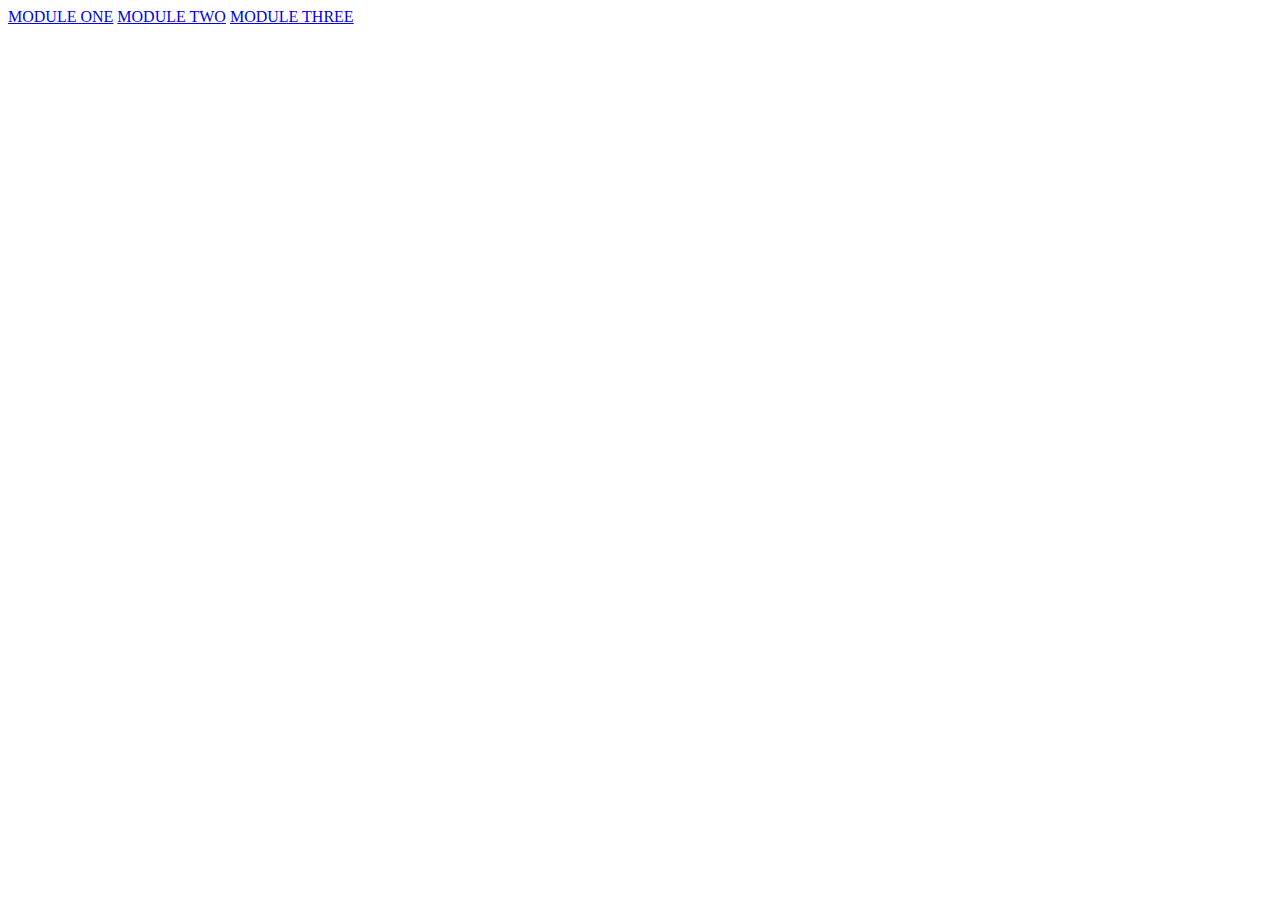
<file: index.html>
<!DOCTYPE html>
<html lang="en">
<head>
    <meta charset="UTF-8">
    <meta http-equiv="X-UA-Compatible" content="IE=edge">
    <meta name="viewport" content="width=device-width>, initial-scale=1.0">
    <title>Document</title>
</head>
<body>
    <a href="programing1.html">MODULE ONE</a>
    <a href="programing2.html">MODULE TWO</a>
    <a href="programing3.html">MODULE THREE</a>
</body>
</html>
</file>
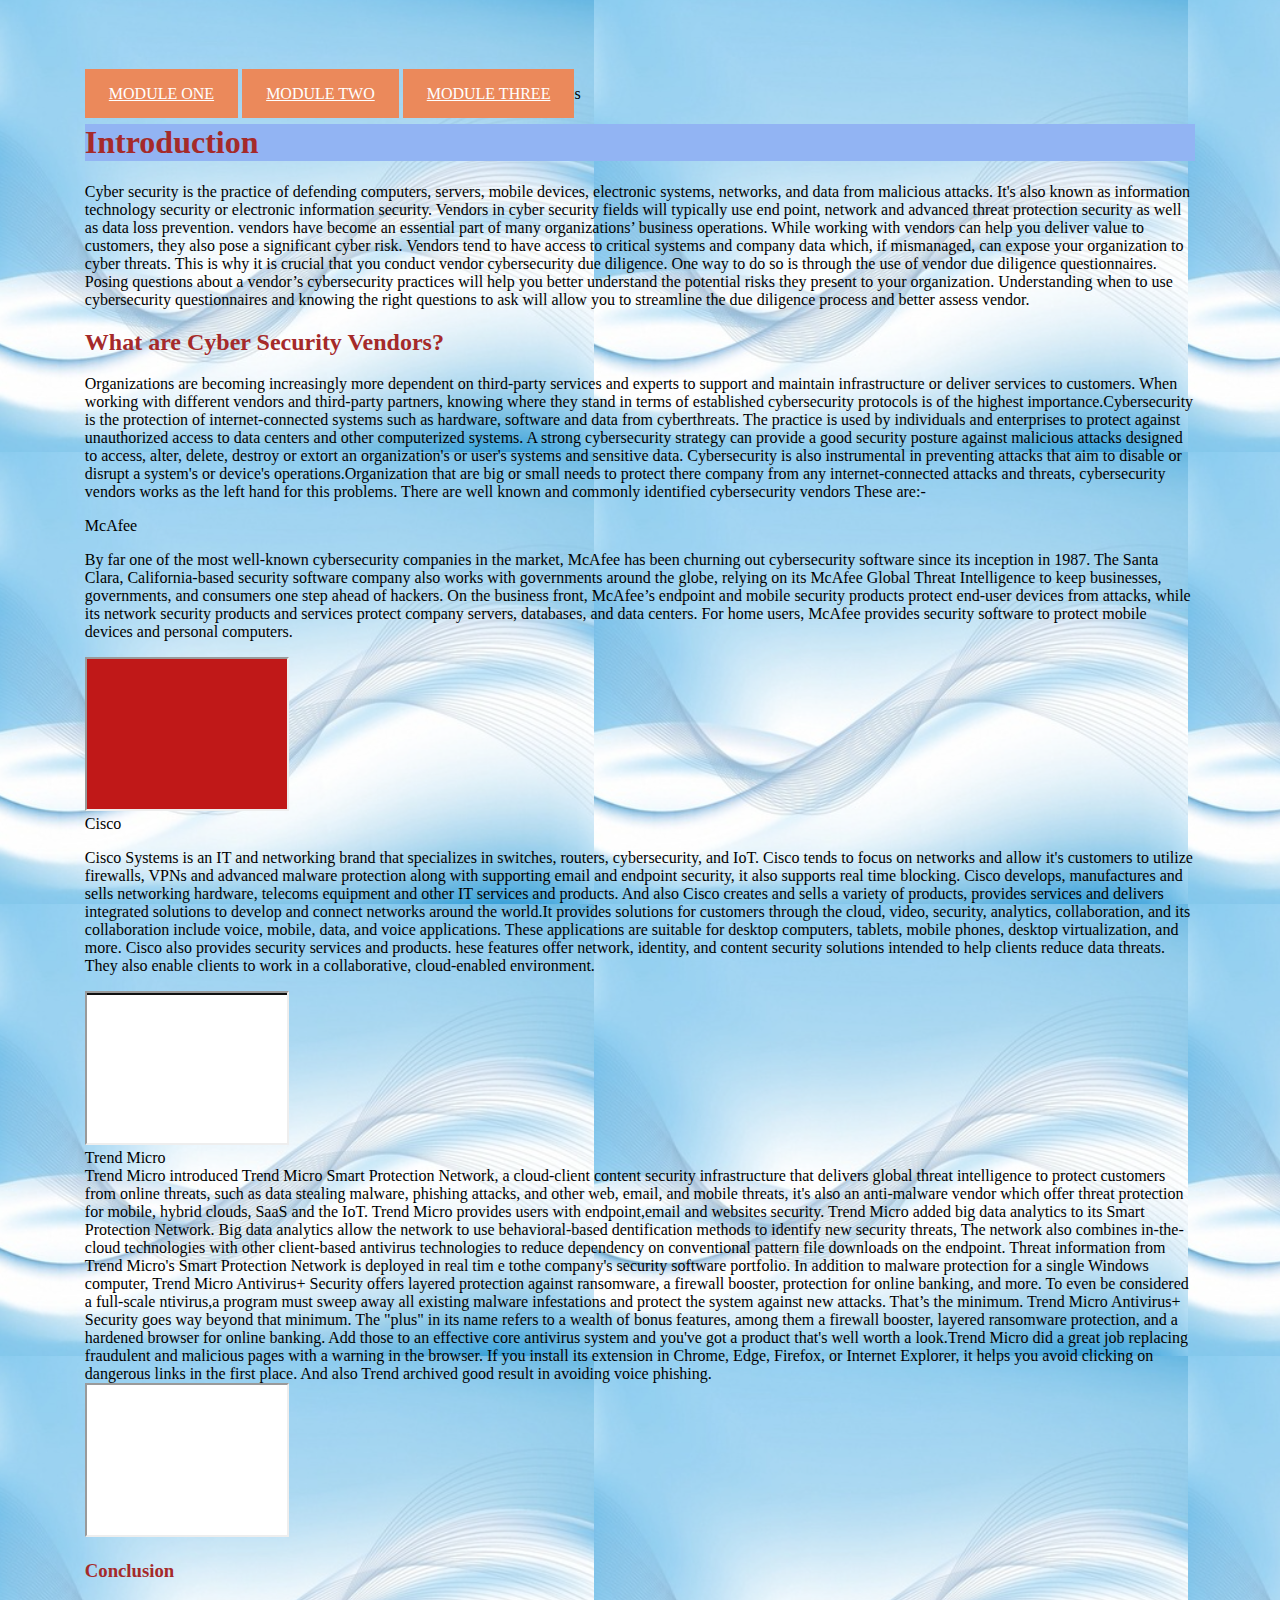
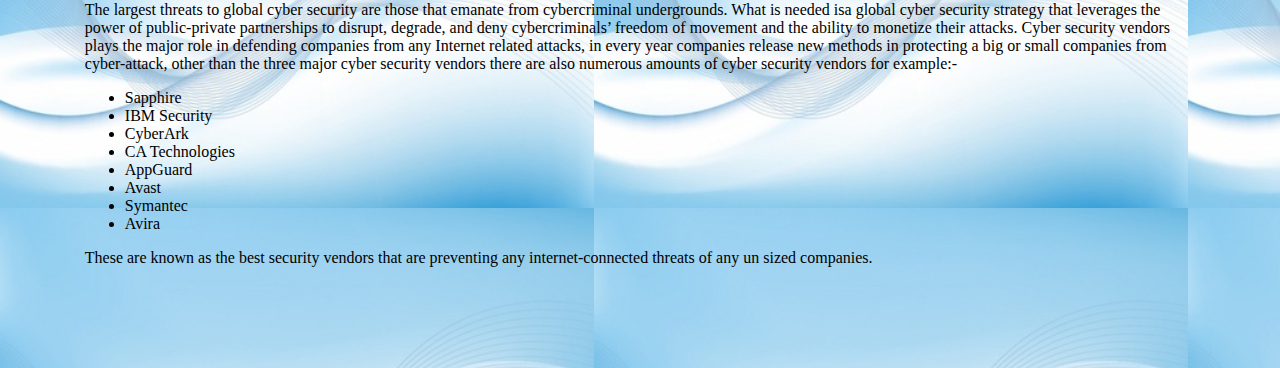
<file: programing1.html>
<!DOCTYPE html>
<html lang="en">
<head>
    <meta charset="UTF-8">
    <meta http-equiv="X-UA-Compatible" content="IE=edge">
    <meta name="viewport" content="width=device-width, initial-scale=1.0">
    <title>cybersecurity Vendors</title>
    <a href="programing1.html">MODULE ONE</a>
    <a href="programing2.html">MODULE TWO</a>
    <a href="programing3.html">MODULE THREE</a>s
</head>
<link rel="stylesheet" type="text/css" href="hiwi css.css">
<body>
    <h1>Introduction </h1>
    <p>Cyber security is the practice of defending computers, servers, mobile devices, electronic systems, networks, and data from malicious attacks. It's also known as 
        information technology security or electronic information security. Vendors in cyber security fields will typically use end point, network and 
        advanced threat protection security as well as data loss prevention.  vendors have become an essential part of many organizations’ business operations. While working with vendors can help you deliver value to customers, they also pose a significant cyber risk. Vendors tend to have access to critical systems and company data which, if mismanaged, can expose your organization to cyber threats.
        This is why it is crucial that you conduct vendor cybersecurity due diligence. One way to do so is through the use of vendor due diligence questionnaires. Posing 
        questions about a vendor’s cybersecurity practices will help you better understand the potential risks they present to your organization. Understanding when to use
         cybersecurity questionnaires and knowing the right questions to ask will allow you to streamline the due diligence process and better assess vendor. 
        </p>
    <h2>What are Cyber Security Vendors?</h2>
    <p>Organizations are becoming increasingly more dependent on third-party services and experts to support and maintain infrastructure or deliver services to 
        customers. When working with different vendors and third-party partners, knowing where they stand in terms of established cybersecurity protocols is of 
        the highest importance.Cybersecurity is the protection of internet-connected systems such as hardware, software and data from cyberthreats. The practice is used
        by individuals and enterprises to protect against unauthorized access to data centers and other computerized systems.  A strong cybersecurity strategy can 
        provide a good security posture against malicious attacks designed to access, alter, delete, destroy or extort an organization's or user's systems and sensitive 
        data. Cybersecurity is also instrumental in preventing attacks that aim to disable or disrupt a system's or device's operations.Organization that are big or
        small needs to protect there company from any internet-connected attacks and threats, cybersecurity vendors works as the left hand for this problems. 
        There are well known and commonly identified cybersecurity vendors These are:-
    <dd><dt>McAfee</dt><dl>By far one of the most well-known cybersecurity companies in the market, McAfee has been churning out cybersecurity software since its inception 
        in 1987. The Santa Clara, California-based security software company also works with governments around the globe, relying on its McAfee Global Threat Intelligence 
        to keep businesses, governments, and consumers one step ahead of hackers. On the business front, McAfee’s endpoint and mobile security products protect end-user
        devices from attacks, while its network security products and services protect company servers, databases, and data centers.
        For home users, McAfee provides security software to protect mobile devices and personal computers.</dl></dd>
    <iframe src="McAfee.png" width="200cm"></iframe>
    <dd><dt>Cisco</dt><dl>Cisco Systems is an IT and networking brand that specializes in switches, routers, cybersecurity, and IoT. Cisco tends to focus on networks and 
        allow it's customers to utilize firewalls, VPNs and advanced malware protection along with supporting email and endpoint security, it also supports real time
        blocking. Cisco develops, manufactures and sells networking hardware, telecoms equipment and other IT services and products. And also Cisco creates and sells a
        variety of products, provides services and delivers integrated solutions to develop and connect networks around the world.It provides solutions for
        customers through the cloud, video, security, analytics, collaboration, and its collaboration include voice, mobile, data, and voice applications. These 
        applications are suitable for desktop computers, tablets, mobile phones, desktop virtualization, and more. Cisco also provides security services and products. 
        hese features offer network, identity, and content security solutions intended to help clients reduce data threats. They also enable clients to work in a 
        collaborative, cloud-enabled environment.</dl></dd>
      <iframe src="cisco.png" width="200cm"></iframe>
    <dd><dt>Trend Micro </dt><d1>Trend Micro introduced Trend Micro Smart Protection Network, a cloud-client content security infrastructure that delivers global threat
      intelligence to protect customers from online threats, such as data stealing malware, phishing attacks, and other web, email, and mobile threats, it's also an
      anti-malware vendor which offer threat protection for mobile, hybrid clouds, SaaS and the IoT. Trend Micro provides users with endpoint,email and websites 
      security. Trend Micro added big data analytics to its Smart Protection Network. Big data analytics allow the network to use behavioral-based 
      dentification methods to identify new security threats, The network also combines in-the-cloud technologies with other client-based antivirus technologies to
      reduce dependency on conventional pattern file downloads on the endpoint. Threat information from Trend Micro's Smart Protection Network is deployed in 
      real tim e tothe company's security software portfolio. In addition to malware protection for a single Windows computer, Trend Micro
      Antivirus+ Security offers layered protection against ransomware, a firewall booster, protection for online banking, and more. To even be  considered a full-scale 
      ntivirus,a program must sweep away all existing malware infestations and protect the system against new attacks. That’s the minimum. Trend Micro Antivirus+
      Security goes way beyond that minimum. The "plus" in its name refers to a wealth of bonus features, among them a firewall booster, layered ransomware protection, 
      and a hardened browser for online banking. Add those to an effective core antivirus system and you've got a product that's well worth a look.Trend Micro 
      did a great job replacing fraudulent and malicious pages with a warning in the browser. If you install its extension in Chrome, Edge, Firefox, or Internet 
      Explorer, it helps you avoid clicking on dangerous links in the first place. And also Trend archived good result in avoiding voice phishing.</d1></dd>
    <br><iframe src="trendmicro.png" width="200cm"></iframe>
    <h3>Conclusion </h3>
    <p> The largest threats to global cyber security are those that emanate from cybercriminal undergrounds. What is needed isa global cyber security strategy that
         leverages the power of public-private partnerships to disrupt, degrade, and deny cybercriminals’ freedom of movement and the ability to monetize 
         their attacks. Cyber security vendors plays the major role in defending companies from any Internet related attacks, in every year
         companies release new methods in protecting a big or small companies from cyber-attack, other than the three major cyber security vendors 
         there are also numerous amounts of cyber security vendors for example:- 
         <ul><li>Sapphire</li>
         <li>IBM Security</li>
         <li>CyberArk</li>
         <li>CA Technologies </li>
         <li>AppGuard</li>
         <li>Avast</li>
         <li>Symantec</li>
         <li>Avira</li></ul>
         These are known as the best security vendors that are preventing any internet-connected threats of any un sized companies.</p>
</body>
</html>
</file>
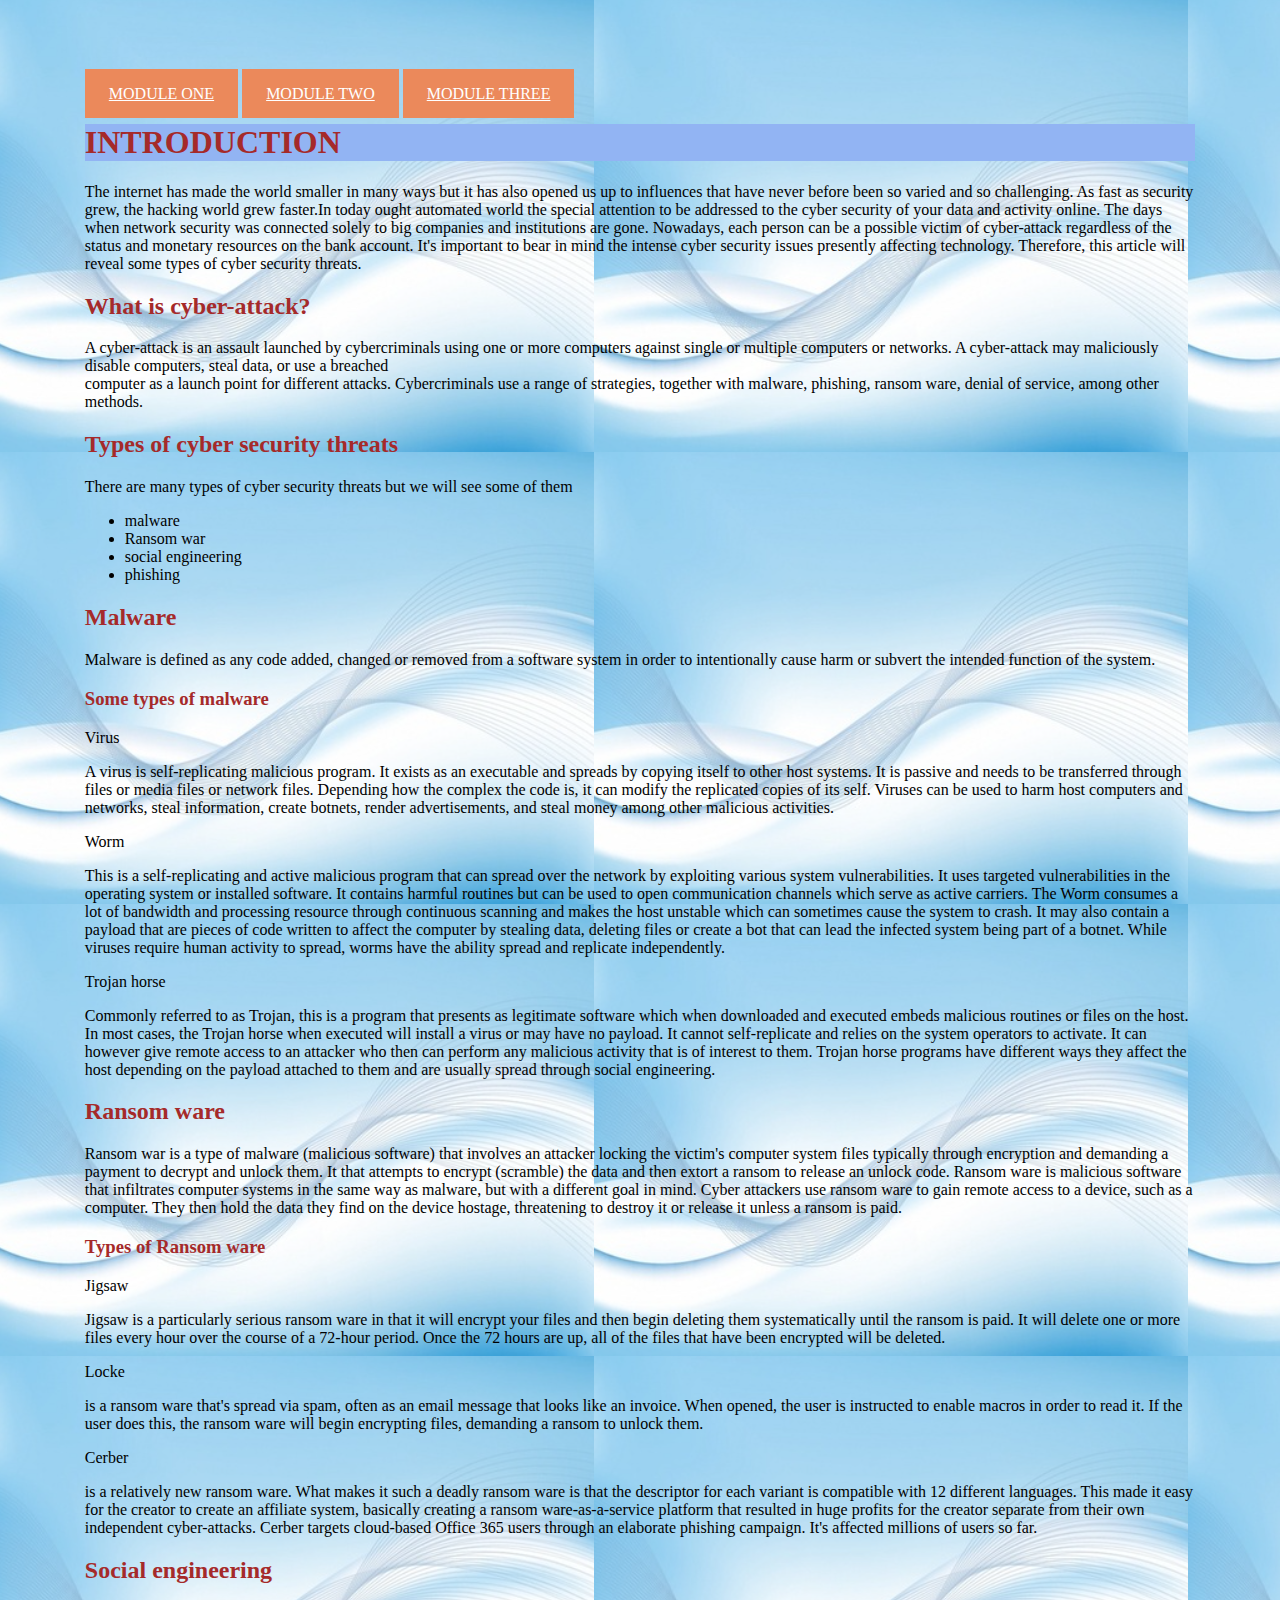
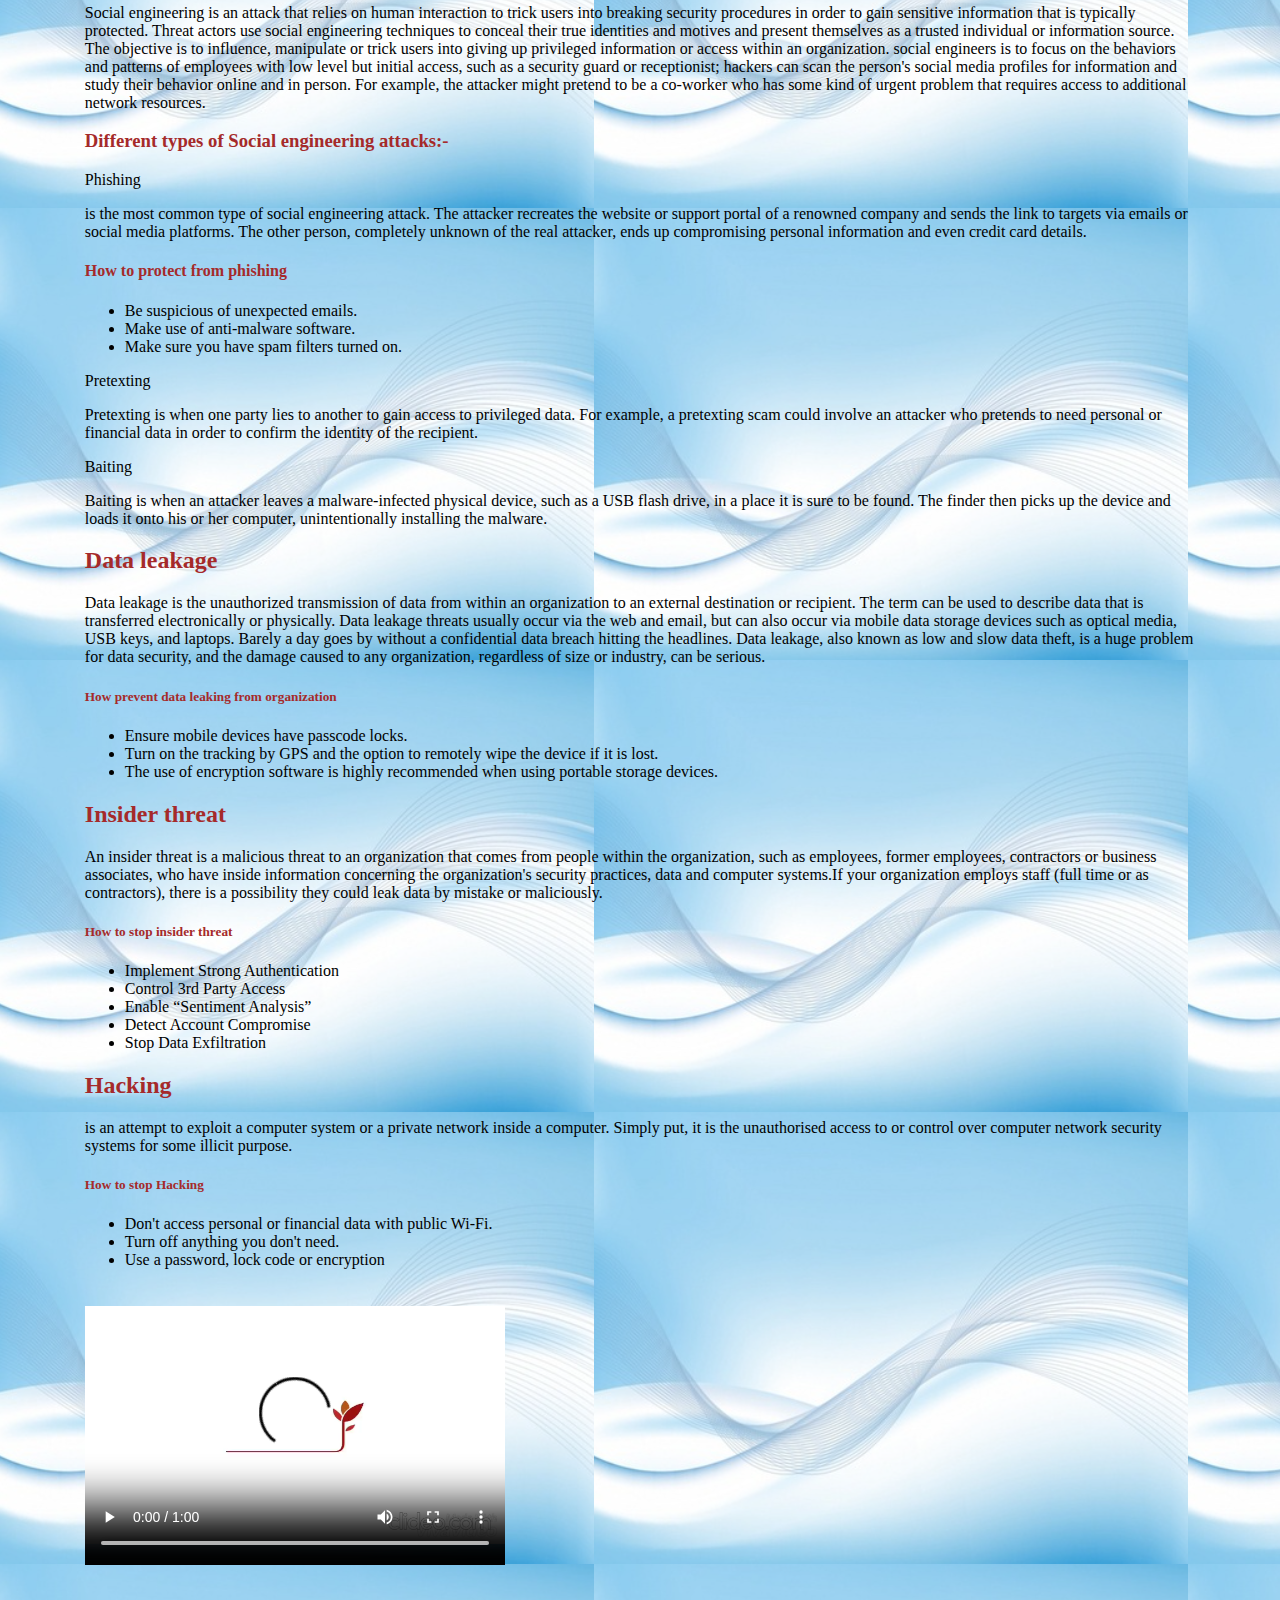
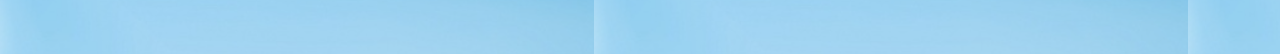
<file: programing2.html>
<!DOCTYPE html>
<html lang="en">
<head>
    <meta charset="UTF-8">
    <meta http-equiv="X-UA-Compatible" content="IE=edge">
    <meta name="viewport" content="width=device-width, initial-scale=1.0">
    <title>Cybersecurity Threat</title>
    <a href="programing1.html">MODULE ONE</a>
    <a href="programing2.html">MODULE TWO</a>
    <a href="programing3.html">MODULE THREE</a>
</head>
<link rel="stylesheet" type="text/css" href="hiwi css.css">
<body>
    <h1>INTRODUCTION</h1>
    <p>The internet has made the world smaller in many ways but it has also opened us up to influences that have never before been so 
      varied and so challenging. As fast as security grew, the hacking world grew faster.In today ought automated world the special 
    attention to be addressed to the cyber security of your data and activity online. The days when network security was connected 
    solely to big companies and institutions are gone. Nowadays, each person can be a possible victim of cyber-attack regardless of the
     status and monetary resources on the bank account. It's important to bear in mind the intense cyber security issues presently 
     affecting technology. Therefore, this article will reveal some types of cyber security threats. 
    </p>
   <h2>What is cyber-attack?</h2>
   <p>A cyber-attack is an assault launched by cybercriminals using one or more computers against single or multiple computers or networks. A cyber-attack may maliciously disable computers, steal data, or use a breached <br> computer as a launch point for different attacks. Cybercriminals use a range of strategies, together with malware, phishing, ransom ware, denial of service, among other methods.</p>
   <h2>Types of cyber security threats </h2>
   <p>There are many types of cyber security threats but we will see some of them</p><ul><li>malware </li>
   <li>Ransom war</li>
   <li>social engineering</li>
   <li>phishing</li></ul>
   <h2>Malware</h2>
   <p>Malware is defined as any code added, changed or removed from a software system in order to intentionally cause harm or subvert 
       the intended function of the system.</p>
    <h3>Some types of malware </h3>
    <dd><dt>Virus</dt><dl> A virus is self-replicating malicious program. It exists as an executable and spreads by copying itself to
         other host systems. It is passive and needs to be transferred through files or media files or network files. Depending how the 
         complex the code is, it can modify the replicated copies of its self. Viruses can be used to harm host computers and networks, 
         steal information, create botnets, render advertisements, and steal money among other malicious activities.</dl></dd>
    <dd><dt>Worm</dt><dl>This is a self-replicating and active malicious program that can spread over the network by exploiting various 
        system vulnerabilities. It uses targeted vulnerabilities in the operating system or installed software. It contains harmful routines 
        but can be used to open communication channels which serve as active carriers. The Worm consumes a lot of bandwidth and processing 
        resource through continuous scanning and makes the host unstable which can sometimes cause the system to crash. It may also contain 
        a payload that are pieces of code written to affect the computer by stealing data, deleting files or create a bot that can lead the 
        infected system being part of a botnet. While viruses require human activity to spread, worms have the ability spread and replicate 
        independently.</dl></dd>
    <dd><dt>Trojan horse</dt><dl>Commonly referred to as Trojan, this is a program that presents as legitimate software which when 
        downloaded and executed embeds malicious routines or files on the host. In most cases, the Trojan horse when executed will 
        install a virus or may have no payload. It cannot self-replicate and relies on the system operators to activate. It can however 
        give remote access to an attacker who then can perform any malicious activity that is of interest to them. Trojan horse programs 
        have different ways they affect the host depending on the payload attached to them and are usually spread through social
        engineering.</dl></dd>
    <h2>Ransom ware</h2>
    <p>Ransom war is a type of malware (malicious software) that involves an attacker locking the victim's computer system files 
        typically through encryption and demanding a payment to decrypt and unlock them. It that attempts to encrypt (scramble) the 
        data and then extort a ransom to release an unlock code. Ransom ware is malicious software that infiltrates computer systems 
        in the same way as malware, but with a different goal in mind. Cyber attackers use ransom ware to gain remote access to a device, 
        such as a computer. They then hold the data they find on the device hostage, threatening to destroy it or release it unless a 
        ransom is paid.</p>
    <h3>Types of Ransom ware</h3>
    <dd><dt>Jigsaw </dt><dl>Jigsaw is a particularly serious ransom ware in that it will encrypt your files and then begin deleting 
        them systematically until the ransom is paid. It will delete one or more files every hour over the course of a 72-hour period. 
        Once the 72 hours are up, all of the files that have been encrypted will be deleted.</dl></dd>
    <dd><dt>Locke</dt><dl>is a ransom ware that's spread via spam, often as an email message that looks like an invoice. When opened, 
        the user is instructed to enable macros in order to read it. If the user does this, the ransom ware will begin encrypting files, 
        demanding a ransom to unlock them.</dl></dd>
    <dd><dt>Cerber</dt><dl>is a relatively new ransom ware. What makes it such a deadly ransom ware is that the descriptor for each 
        variant is compatible with 12 different languages. This made it easy for the creator to create an affiliate system, basically 
        creating a ransom ware-as-a-service platform that resulted in huge profits for the creator separate from their own independent 
        cyber-attacks. Cerber targets cloud-based Office 365 users through an elaborate phishing campaign. It's affected millions of 
        users so far.</dl></dd>
    <h2>Social engineering</h2>
    <p>Social engineering is an attack that relies on human interaction to trick users into breaking security procedures in order to 
        gain sensitive information that is typically protected. Threat actors use social engineering techniques to conceal their true 
        identities and motives and present themselves as a trusted individual or information source. The objective is to influence, 
        manipulate or trick users into giving up privileged information or access within an organization. social engineers is 
        to focus on the behaviors and patterns of employees with low level but initial access, such as a security guard or receptionist; 
        hackers can scan the person's social media profiles for information and study their behavior online and in person.
        For example, the attacker might pretend to be a co-worker who has some kind of urgent problem that requires access to additional 
        network resources.</p>
    <h3>Different types of Social engineering attacks:-</h3>
    <dd><dt>Phishing</dt><dl>is the most common type of social engineering attack. The attacker recreates the website or support portal 
        of a renowned company and sends the link to targets via emails or social media platforms. The other person, completely unknown of 
        the real attacker, ends up compromising personal information and even credit card details.</dl></dd>
    <h4>How to protect from phishing</h4><ul><li>Be suspicious of unexpected emails.</li>
    <li>Make use of anti-malware software.</li>
    <li>Make sure you have spam filters turned on.</li></ul>
    <dd><dt>Pretexting</dt><dl>Pretexting is when one party lies to another to gain access to privileged data. For example, a pretexting 
        scam could involve an attacker who pretends to need personal or financial data in order to confirm the identity of the recipient.
    </dl></dd>
    <dd><dt>Baiting</dt><dl>Baiting is when an attacker leaves a malware-infected physical device, such as a USB flash drive, in a place 
        it is sure to be found. The finder then picks up the device and loads it onto his or her computer, unintentionally installing the 
        malware.</dl></dd>
    <h2>Data leakage</h2>
    <p>Data leakage is the unauthorized transmission of data from within an organization to an external destination or recipient. 
        The term can be used to describe data that is transferred electronically or physically. Data leakage threats usually occur via 
        the web and email, but can also occur via mobile data storage devices such as optical media, USB keys, and laptops.
        Barely a day goes by without a confidential data breach hitting the headlines. Data leakage, also known as low and slow data 
        theft, is a huge problem for data security, and the damage caused to any organization, regardless of size or industry, can be serious.
        </p>
    <h5>How prevent data leaking from organization </h5><ul><li>Ensure mobile devices have passcode locks.</li>
    <li>Turn on the tracking by GPS and the option to remotely wipe the device if it is lost.</li>
    <li>The use of encryption software is highly recommended when using portable storage devices.</li></ul>
    <h2>Insider threat</h2>
    <p>An insider threat is a malicious threat to an organization that comes from people within the organization, such as employees, 
        former employees, contractors or business associates, who have inside information concerning the organization's security 
        practices, data and computer systems.If your organization employs staff (full time or as contractors), there is a possibility 
        they could leak data by mistake or maliciously.
    <h5>How to stop insider threat</h5><ul><li>Implement Strong Authentication</li>
    <li>Control 3rd Party Access</li>
    <li>Enable “Sentiment Analysis”</li>
    <li>Detect Account Compromise</li>
    <li>Stop Data Exfiltration</li></ul>
    <h2>Hacking</h2>
    <p>is an attempt to exploit a computer system or a private network inside a computer. Simply put, it is the unauthorised access to 
        or control over computer network security systems for some illicit purpose.</p>
    <h5>How to stop Hacking</h5><ul><li>Don't access personal or financial data with public Wi-Fi.</li>
    <li>Turn off anything you don't need.</li>
    <li>Use a password, lock code or encryption</li></ul>
    <video width="420" height="280" controls>
    <source src="cybersecurity.mp4"/>
    </video>
</body>
</html>
</file>
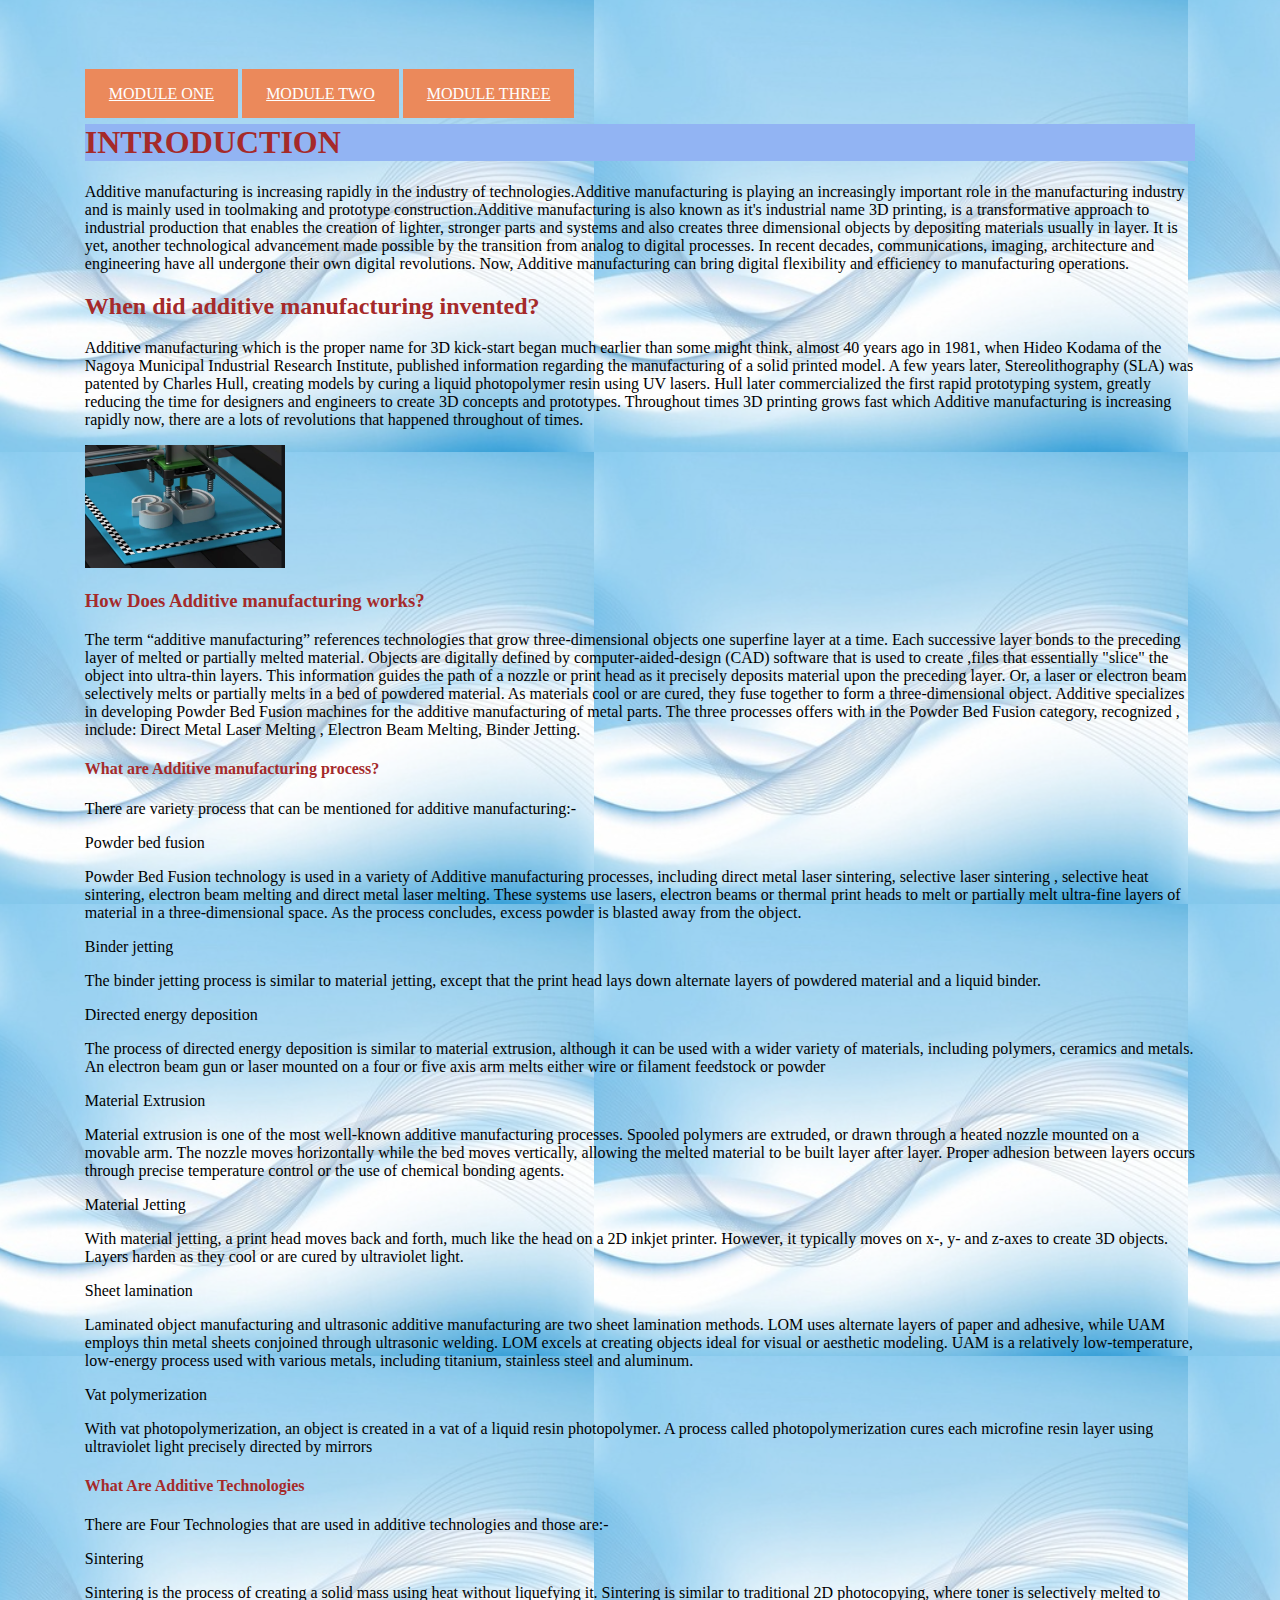
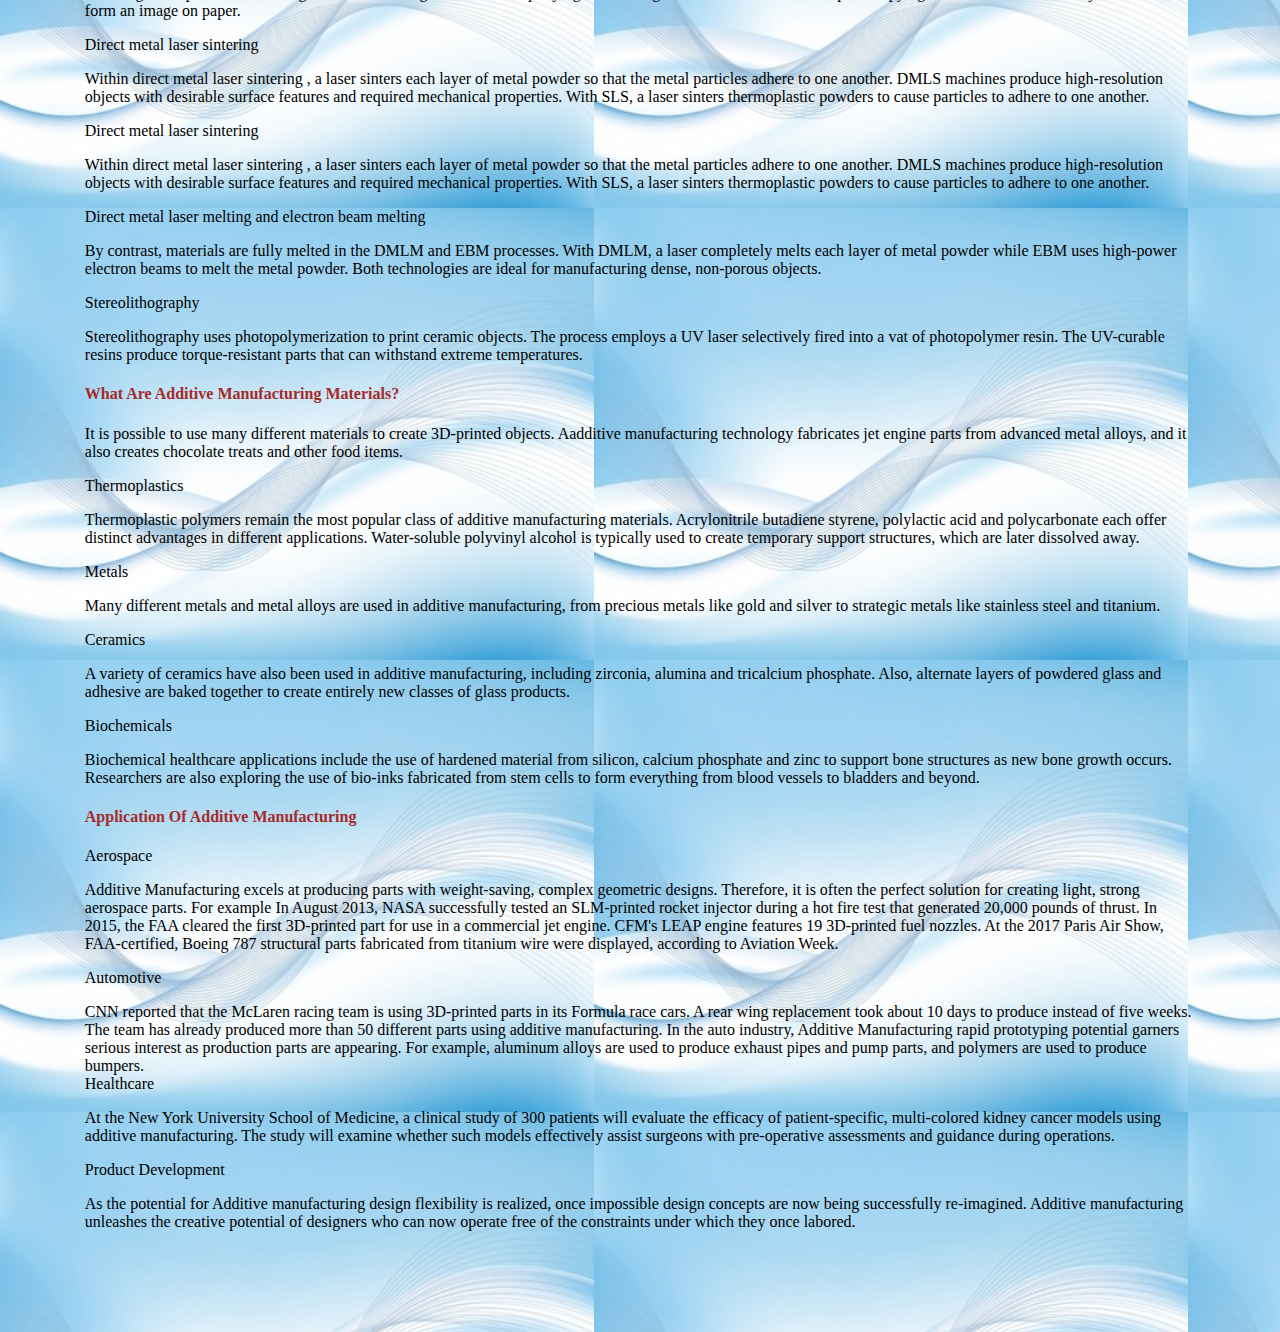
<file: programing3.html>
<!DOCTYPE html>
<html lang="en">
<head>
    <meta charset="UTF-8">
    <meta http-equiv="X-UA-Compatible" content="IE=edge">
    <meta name="viewport" content="width=device-width, initial-scale=1.0">
    <title>Additive Manufacturing</title>
    <a href="programing1.html">MODULE ONE</a>
    <a href="programing2.html">MODULE TWO</a>
    <a href="programing3.html">MODULE THREE</a>
</head>
<link rel="stylesheet" type="text/css" href="hiwi css.css">
<body>
   <h1>INTRODUCTION</h1> 
   <p>Additive manufacturing is increasing rapidly in the industry of technologies.Additive manufacturing is playing an increasingly 
      important role in the manufacturing industry and is mainly used in toolmaking and prototype construction.Additive manufacturing 
      is also known as it's industrial name 3D printing, is a transformative approach to industrial production that enables the creation 
      of lighter, stronger parts and systems and also creates three dimensional objects by depositing materials usually in layer.
      It is yet, another technological advancement made possible by the transition from analog to digital processes. In recent decades, 
      communications, imaging, architecture and engineering have all undergone their own digital revolutions. Now, Additive manufacturing 
      can bring digital flexibility and efficiency to manufacturing operations.
    </p>
    <h2>When did additive manufacturing invented?</h2>
    <p>Additive manufacturing which is the proper name for 3D  kick-start  began much earlier than some might think, almost 40 years ago 
        in 1981, when Hideo Kodama of the Nagoya Municipal Industrial Research Institute, published information regarding the manufacturing 
        of a solid printed model. A few years later, Stereolithography (SLA) was patented by Charles Hull, creating models by curing a 
        liquid photopolymer resin using UV lasers. Hull later commercialized the first rapid prototyping system, greatly reducing the time 
        for designers and engineers to create 3D concepts and prototypes. Throughout times 3D printing grows fast which Additive manufacturing 
        is increasing rapidly now, there are a lots of revolutions that happened throughout of times.</p>
    <img src="3D printing.png" width="200cm">
    <h3>How Does Additive manufacturing works?</h3>
    <p>The term “additive manufacturing” references technologies that grow three-dimensional objects one superfine layer at a time. 
        Each successive layer bonds to the preceding layer of melted or partially melted material. Objects are digitally defined by 
        computer-aided-design (CAD) software that is used to create ,files that essentially "slice" the object into ultra-thin layers. 
        This information guides the path of a nozzle or print head as it precisely deposits material upon the preceding layer. Or, a 
        laser or electron beam selectively melts or partially melts in a bed of powdered material. As materials cool or are cured, they 
        fuse together to form a three-dimensional object. Additive specializes in developing Powder Bed Fusion machines for the additive 
        manufacturing of metal parts. The three processes offers with in the Powder Bed Fusion category, recognized , include: Direct Metal 
        Laser Melting , Electron Beam Melting, Binder Jetting.</p>
    <h4>What are Additive manufacturing process?</h4>
    <p>There are variety process that can be mentioned for additive manufacturing:-</p>
    <dd><dt>Powder bed fusion</dt><dl>Powder Bed Fusion technology is used in a variety of Additive manufacturing  processes, including 
        direct metal laser sintering, selective laser sintering , selective heat sintering, electron beam melting and direct metal laser 
        melting. These systems use lasers, electron beams or thermal print heads to melt or partially melt ultra-fine layers of material in 
        a three-dimensional space. As the process concludes, excess powder is blasted away from the object.</dl></dd>
    <dd><dt>Binder jetting </dt><dl>The binder jetting process is similar to material jetting, except that the print head lays down alternate layers of powdered material and a liquid binder.
</dl></dd>
    <dd><dt>Directed energy deposition</dt><dl>The process of directed energy deposition is similar to material extrusion, although it 
        can be used with a wider variety of materials, including polymers, ceramics and metals. An electron beam gun or laser mounted
        on a four or five axis arm melts either wire or filament feedstock or powder</dl></dd>
    <dd><dt>Material Extrusion</dt><dl>Material extrusion is one of the most well-known additive manufacturing processes. Spooled 
        polymers are extruded, or drawn through a heated nozzle mounted on a movable arm. The nozzle moves horizontally while the bed 
        moves vertically, allowing the melted material to be built layer after layer. Proper adhesion between layers occurs through 
        precise temperature control or the use of chemical bonding agents.</dl></dd>
    <dd><dt>Material Jetting </dt><dl>With material jetting, a print head moves back and forth, much like the head on a 2D inkjet 
        printer. However, it typically moves on x-, y- and z-axes to create 3D objects. Layers harden as they cool or are cured by 
        ultraviolet light.</dl></dd>
    <dd><dt>Sheet lamination</dt><dl>Laminated object manufacturing  and ultrasonic additive manufacturing are two sheet lamination 
        methods. LOM uses alternate layers of paper and adhesive, while UAM employs thin metal sheets conjoined through ultrasonic 
        welding. LOM excels at creating objects ideal for visual or aesthetic modeling. UAM is a relatively low-temperature, low-energy 
        process used with various metals, including titanium, stainless steel and aluminum. </dl></dd>
    <dd><dt>Vat polymerization</dt><dl>With vat photopolymerization, an object is created in a vat of a liquid resin photopolymer. 
        A process called photopolymerization cures each microfine resin layer using ultraviolet light precisely directed by mirrors</dl></dd>
    <h4>What Are Additive Technologies</h4>
    <p>There are Four Technologies that are used in additive technologies and those are:-</p>
    <dd><dt>Sintering</dt><dl>Sintering is the process of creating a solid mass using heat without liquefying it. Sintering is similar 
        to traditional 2D photocopying, where toner is selectively melted to form an image on paper.</dl></dd>
    <dd><dt>Direct metal laser sintering </dt><dl>Within direct metal laser sintering , a laser sinters each layer of metal powder so 
        that the metal particles adhere to one another. DMLS machines produce high-resolution objects with desirable surface features 
        and required mechanical properties. With SLS, a laser sinters thermoplastic powders to cause particles to adhere to one 
        another.</dl></dd>
    <dd><dt>Direct metal laser sintering</dt><dl>Within direct metal laser sintering , a laser sinters each layer of metal powder so 
        that the metal particles adhere to one another. DMLS machines produce high-resolution objects with desirable surface features 
        and required mechanical properties. With SLS, a laser sinters thermoplastic powders to cause particles to adhere to one 
        another.</dl></dd>
    <dd><dt>Direct metal laser melting and electron beam melting </dt><dl>By contrast, materials are fully melted in the DMLM and EBM 
        processes. With DMLM, a laser completely melts each layer of metal powder while EBM uses high-power electron beams to melt the 
        metal powder. Both technologies are ideal for manufacturing dense, non-porous objects. </dl></dd>
    <dd><dt>Stereolithography</dt><dl>Stereolithography uses photopolymerization to print ceramic objects. The process employs a UV 
        laser selectively fired into a vat of photopolymer resin. The UV-curable resins produce torque-resistant parts that can 
        withstand extreme temperatures.</dl></dd>
    <h4>What Are Additive Manufacturing Materials?</h4>
    <p>It is possible to use many different materials to create 3D-printed objects. Aadditive manufacturing technology fabricates jet 
        engine parts from advanced metal alloys, and it also creates chocolate treats and other food items.</p>
    <dd><dt>Thermoplastics</dt><dl>Thermoplastic polymers remain the most popular class of additive manufacturing materials. Acrylonitrile 
        butadiene styrene, polylactic acid and polycarbonate each offer distinct advantages in different applications. Water-soluble polyvinyl 
        alcohol is typically used to create temporary support structures, which are later dissolved away.</dl></dd>
    <dd><dt>Metals</dt><dl>Many different metals and metal alloys are used in additive manufacturing, from precious metals like gold and 
        silver to strategic metals like stainless steel and titanium.</dl></dd>
    <dd><dt>Ceramics</dt><dl>A variety of ceramics have also been used in additive manufacturing, including zirconia, alumina and tricalcium 
        phosphate. Also, alternate layers of powdered glass and adhesive are baked together to create entirely new classes of glass 
        products.</dl></dd>
    <dd><dt>Biochemicals</dt><dl>Biochemical healthcare applications include the use of hardened material from silicon, calcium phosphate 
        and zinc to support bone structures as new bone growth occurs. Researchers are also exploring the use of bio-inks fabricated from 
        stem cells to form everything from blood vessels to bladders and beyond.</dl></dd>
    <h4>Application Of Additive Manufacturing </h4>
    <dd><dt>Aerospace</dt><dl>Additive Manufacturing excels at producing parts with weight-saving, complex geometric designs. Therefore, 
        it is often the perfect solution for creating  light, strong aerospace parts. For example In August 2013, NASA successfully tested 
        an SLM-printed rocket injector during a hot fire test that generated 20,000 pounds of thrust. In 2015, the FAA cleared the first 
        3D-printed part for use in a commercial jet engine. CFM's LEAP engine features 19 3D-printed fuel nozzles. At the 2017 Paris Air 
        Show, FAA-certified, Boeing 787 structural parts fabricated from titanium wire were displayed, according to Aviation Week.</dl></dd>
    <dd><dt>Automotive</dt><dl></dl>CNN reported that the McLaren racing team is using 3D-printed parts in its Formula  race cars. A rear 
        wing replacement took about 10 days to produce instead of five weeks. The team has already produced more than 50 different parts 
        using additive manufacturing. In the auto industry, Additive Manufacturing rapid prototyping potential garners serious interest as 
        production parts are appearing. For example, aluminum alloys are used to produce exhaust pipes and pump parts, and polymers are 
        used to produce bumpers.</dd>
    <dd><dt>Healthcare</dt><dl>At the New York University School of Medicine, a clinical study of 300 patients will evaluate the efficacy of 
        patient-specific, multi-colored kidney cancer models using additive manufacturing. The study will examine whether such models effectively 
        assist surgeons with pre-operative assessments and guidance during operations.</dl></dd>
    <dd><dt>Product Development</dt><dl>As the potential for Additive manufacturing design flexibility is realized, once impossible 
        design concepts are now being successfully re-imagined. Additive manufacturing unleashes the creative potential of designers 
        who can now operate free of the constraints under which they once labored.</dl></dd>
</body>
</html>
</file>
<file: hiwi css.css>
body{padding: 6%;
    background-image: url("background.png");}
dd{background-color: rgb(146, 180, 243);}
h1{color: brown;,
    font-family: 'Times New Roman', Times, serif;
    background-color: rgb(146, 180, 243);}
h2{color: brown;}
h3{color: brown;}
h4{color: brown;}
h5{color: brown;}
    a {
        background-color: rgb(235, 137, 91);
        color: white;
        padding: 1em 1.5em;
        text-transform: uppercase;
      }
</file>
